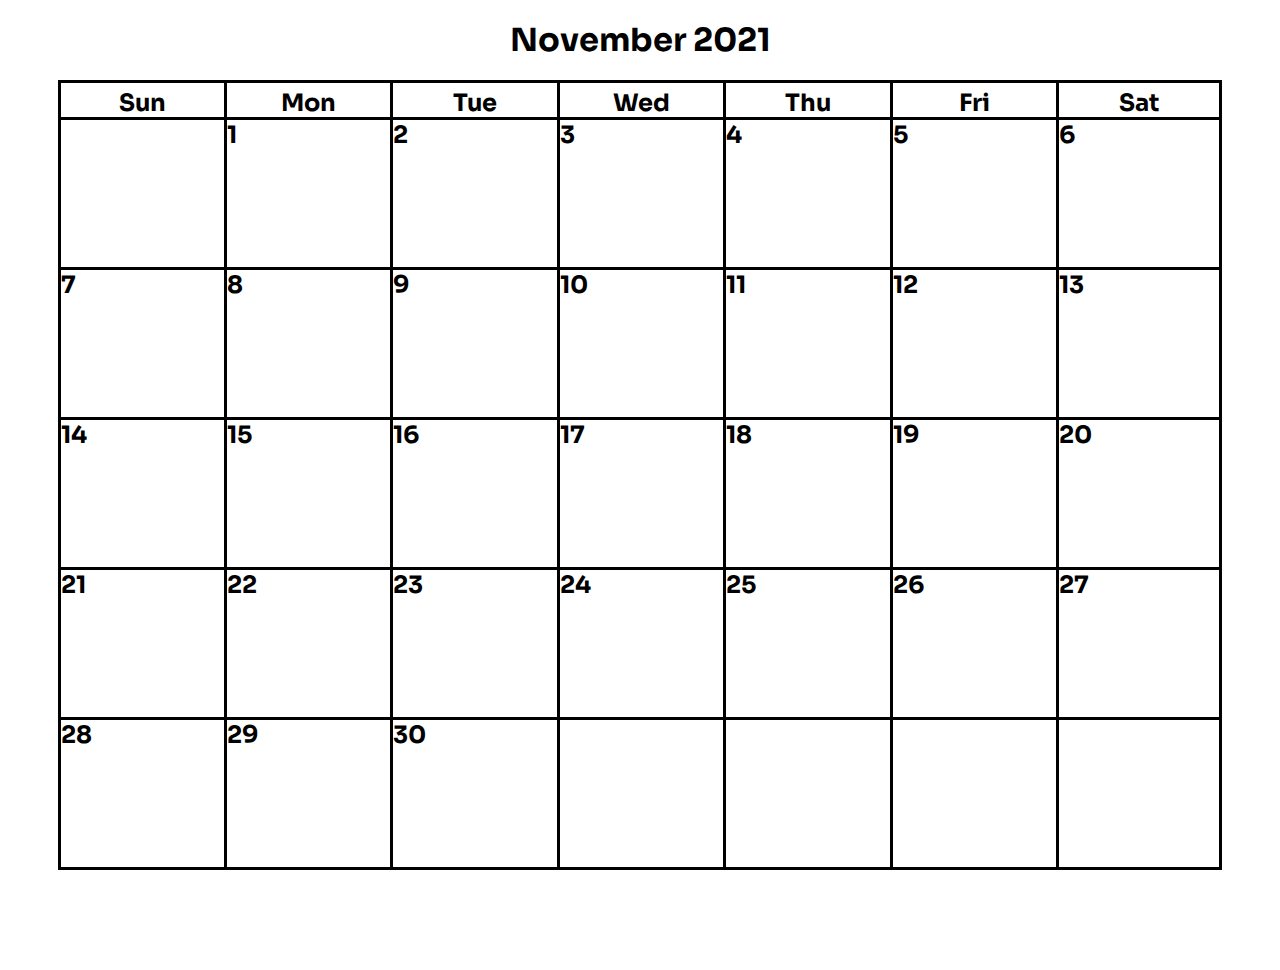
<file: Calendar/Calendar/index.html>
<!DOCTYPE html>
<html lang="en">
  <head>
    <meta charset="UTF-8" />
    <meta http-equiv="X-UA-Compatible" content="IE=edge" />
    <meta name="viewport" content="width=device-width, initial-scale=1.0" />
    <title>Calendar</title>
    <link rel="stylesheet" href="style.css" />
  </head>
  <body>
    <h1 id="title">November 2021</h1>
    <div class="container">
      <div class="weekdays">
        <div class="col-week">
          <div class="row weekday empty">Sun</div>
          <div class="row weekday empty">Mon</div>
          <div class="row weekday empty">Tue</div>
          <div class="row weekday empty">Wed</div>
          <div class="row weekday empty">Thu</div>
          <div class="row weekday empty">Fri</div>
          <div class="row weekday empty">Sat</div>
        </div>
      </div>

      <div class="col">
        <div class="row empty"></div>
        <div class="row day" id="row"><span class="num">1</span></div>
        <div class="row day"><span class="num">2</span></div>
        <div class="row day"><span class="num">3</span></div>
        <div class="row day"><span class="num">4</span></div>
        <div class="row day"><span class="num">5</span></div>
        <div class="row day"><span class="num">6</span></div>
      </div>

      <div class="col">
        <div class="row day"><span class="num">7</span></div>
        <div class="row day"><span class="num">8</span></div>
        <div class="row day"><span class="num">9</span></div>
        <div class="row day"><span class="num">10</span></div>
        <div class="row day"><span class="num">11</span></div>
        <div class="row day"><span class="num">12</span></div>
        <div class="row day"><span class="num">13</span></div>
      </div>

      <div class="col">
        <div class="row day"><span class="num">14</span></div>
        <div class="row day"><span class="num">15</span></div>
        <div class="row day"><span class="num">16</span></div>
        <div class="row day"><span class="num">17</span></div>
        <div class="row day"><span class="num">18</span></div>
        <div class="row day"><span class="num">19</span></div>
        <div class="row day"><span class="num">20</span></div>
      </div>

      <div class="col">
        <div class="row day">21</div>
        <div class="row day">22</div>
        <div class="row day">23</div>
        <div class="row day">24</div>
        <div class="row day">25</div>
        <div class="row day">26</div>
        <div class="row day">27</div>
      </div>

      <div class="col">
        <div class="row day">28</div>
        <div class="row day">29</div>
        <div class="row day">30</div>
        <div class="row empty"></div>
        <div class="row empty"></div>
        <div class="row empty"></div>
        <div class="row empty"></div>
      </div>
    </div>
  </div>

    <footer class="footer"></footer>

    <script
      src="https://code.jquery.com/jquery-3.6.0.js"
      integrity="sha256-H+K7U5CnXl1h5ywQfKtSj8PCmoN9aaq30gDh27Xc0jk="
      crossorigin="anonymous"
    ></script>
    <script src="script.js"></script>
  </body>
</html>
</file>
<file: Calendar/Calendar/style.css>
@import url("https://fonts.googleapis.com/css2?family=Sora:wght@300&display=swap");

* {
  margin: 0;
  padding: 0;
  box-sizing: border-box;
}

body {
  font-family: "Sora", sans-serif;
  font-weight: bold;
  text-align: center;
}

#title {
  margin: 20px 0;
}

.row:nth-child(7),
.row-week:nth-child(7),
.last-day {
  border-right: solid black 3px;
}

.container {
  margin: 0 auto;
  font-size: 0;
}
.row {
  position: relative;
  font-size: 1.5rem;
  width: 13vw;
  height: 150px;
  display: inline-block;
  border: solid black 3px;
  border-top: none;
  border-right: none;
  vertical-align: top;
  text-align: left;
  cursor: pointer;
}

.row:hover {
  background-color: rgb(187, 187, 187);
}

.weekday {
  height: 40px;
  line-height: 40px;
  border-top: solid black 3px;
  text-align: center;
}

.empty {
  pointer-events: none;
}

.mark {
  width: 100%;
  height: 100%;
  position: absolute;
  color: red;
}

.mark h1 {
  font-size: 8vmax;
  height: 100%;
  display: flex;
  align-items: center;
  justify-content: center;
}

.footer {
  margin-bottom: 100px;
}
</file>
